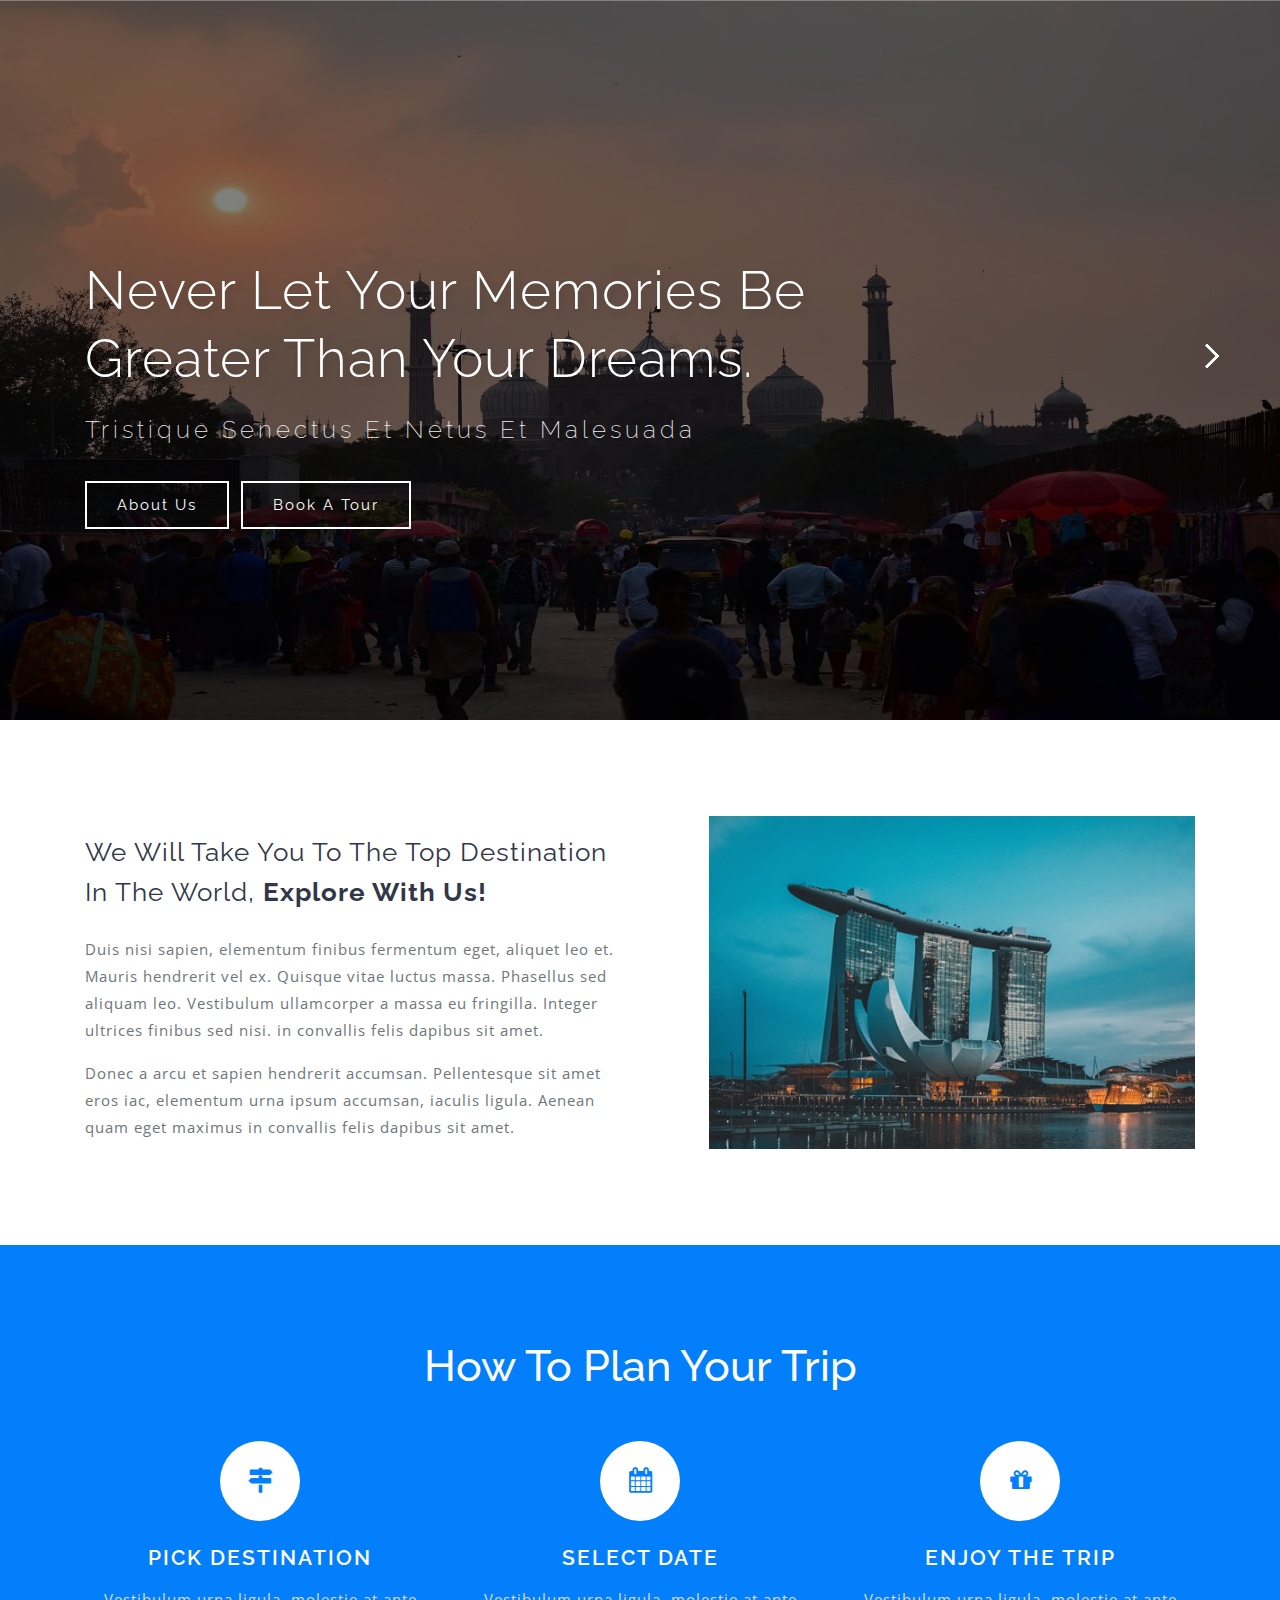
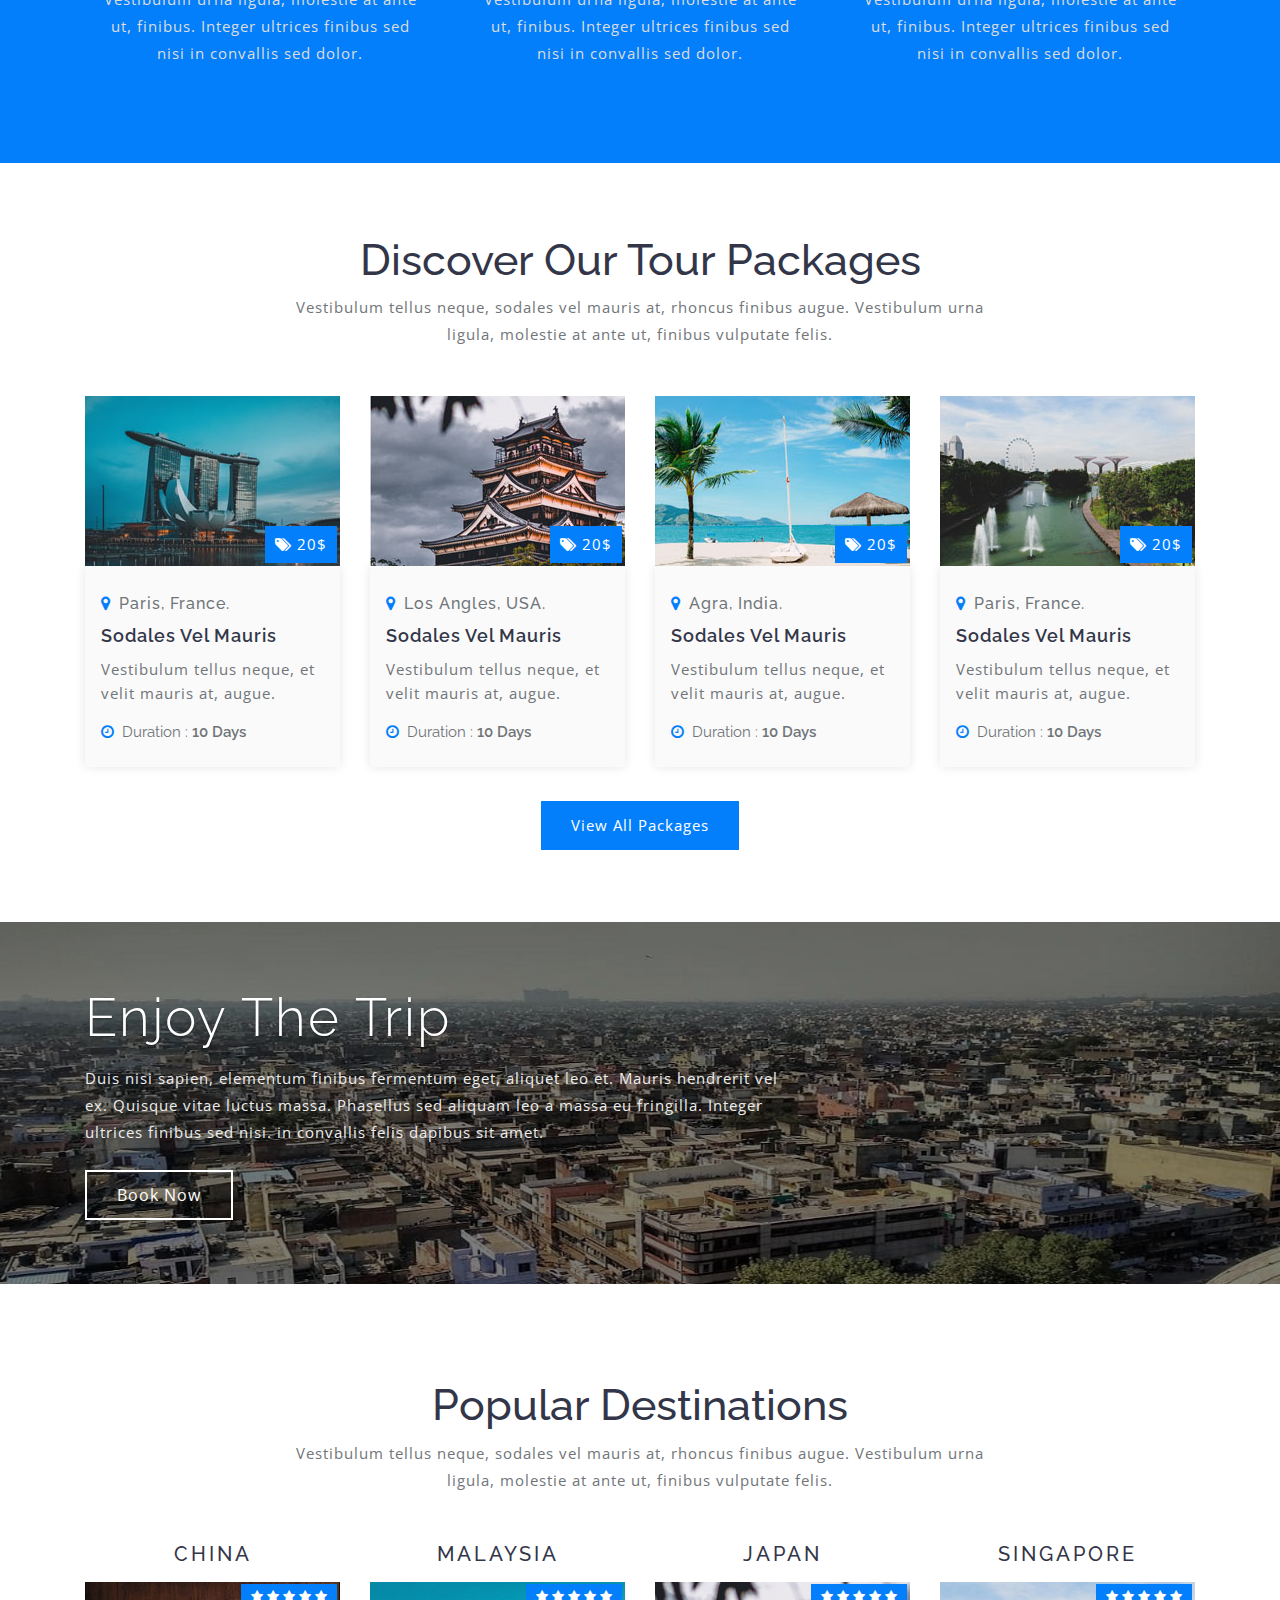
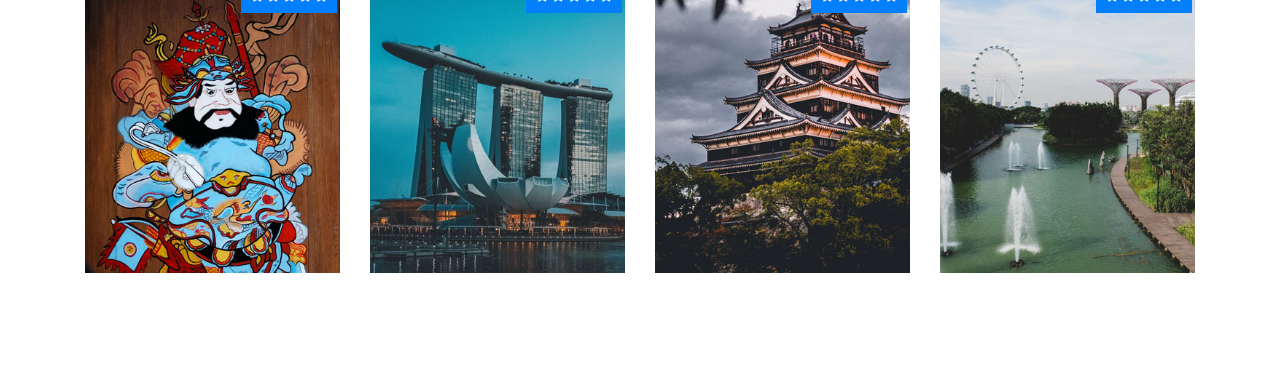
<file: blog/static/saunterer/walks/index.html>
<!--
author: W3layouts
author URL: http://w3layouts.com
License: Creative Commons Attribution 3.0 Unported
License URL: http://creativecommons.org/licenses/by/3.0/
-->
<!DOCTYPE html>
<html lang="en">
<head>
<title>Grand Tour Travel Category Flat Bootstrap Responsive Web Template | Home :: w3layouts</title>
<meta name="viewport" content="width=device-width, initial-scale=1">
<meta charset="utf-8">
<meta name="keywords" content="Saunteres: Take a walk with us" />

    <script>
        addEventListener("load", function () {
            setTimeout(hideURLbar, 0);
        }, false);

        function hideURLbar() {
            window.scrollTo(0, 1);
        }
    </script>
	
	<!-- css files -->
    <link href="css/bootstrap.css" rel='stylesheet' type='text/css' /><!-- bootstrap css -->
    <link href="css/style.css" rel='stylesheet' type='text/css' /><!-- custom css -->
    <link href="css/font-awesome.min.css" rel="stylesheet"><!-- fontawesome css -->
	<!-- //css files -->
	
	<link href="css/css_slider.css" type="text/css" rel="stylesheet" media="all">

	<!-- google fonts -->
	<link href="//fonts.googleapis.com/css?family=Open+Sans:300,300i,400,400i,600,600i,700,700i,800,800i" rel="stylesheet">
	<link href="//fonts.googleapis.com/css?family=Raleway:100,100i,200,200i,300,300i,400,400i,500,500i,600,600i,700,700i,800,800i,900,900i" rel="stylesheet">
	<!-- //google fonts -->
	
</head>
<body>

<!-- header -->
<header>
	<div class="container">
		<!-- nav -->
		
		<!-- //nav -->
	</div>
</header>
<!-- //header -->

<!-- banner -->
<section class="banner_w3lspvt" id="home">
	<div class="csslider infinity" id="slider1">
		<input type="radio" name="slides" checked="checked" id="slides_1" />
		<input type="radio" name="slides" id="slides_2" />
		<input type="radio" name="slides" id="slides_3" />
		<input type="radio" name="slides" id="slides_4" />
		<ul>
			<li>
				<div class="banner-top">
					<div class="overlay">
						<div class="container">
							<div class="w3layouts-banner-info">
								<h3 class="text-wh">Never let your memories be greater than your dreams.</h3>
								<h4 class="text-wh">tristique senectus et netus et malesuada</h4>
								<div class="buttons mt-4">
									<a href="about.html" class="btn mr-2">About Us</a>
									<a href="booking.html" class="btn">Book a Tour</a>
								</div>
							</div>
						</div>
					</div>
				</div>
			</li>
			<li>
				<div class="banner-top1">
					<div class="overlay">
						<div class="container">
							<div class="w3layouts-banner-info">
								<h3 class="text-wh">It is better to travel than to arrive. Let's Be Adventurers.</h3>
								<h4 class="text-wh">tristique senectus et netus et malesuada</h4>
								<div class="buttons mt-4">
									<a href="about.html" class="btn mr-2">About Us</a>
									<a href="booking.html" class="btn">Book a Tour</a>
								</div>
							</div>
						</div>
					</div>
				</div>
			</li>
			<li>
				<div class="banner-top2">
					<div class="overlay">
						<div class="container">
							<div class="w3layouts-banner-info">
								<h3 class="text-wh">Never let your memories be greater than your dreams.</h3>
								<h4 class="text-wh">tristique senectus et netus et malesuada</h4>
								<div class="buttons mt-4">
									<a href="about.html" class="btn mr-2">About Us</a>
									<a href="booking.html" class="btn">Book a Tour</a>
								</div>
							</div>
						</div>
					</div>
				</div>
			</li>
			<li>
				<div class="banner-top3">
					<div class="overlay1">
						<div class="container">
							<div class="w3layouts-banner-info">
								<h3 class="text-wh">It is better to travel than to arrive. Let's Be Adventurers.</h3>
								<h4 class="text-wh">tristique senectus et netus et malesuada</h4>
								<div class="buttons mt-4">
									<a href="about.html" class="btn mr-2">About Us</a>
									<a href="booking.html" class="btn">Book a Tour</a>
								</div>
							</div>
						</div>
					</div>
				</div>
			</li>
		</ul>
		<div class="arrows">
			<label for="slides_1"></label>
			<label for="slides_2"></label>
			<label for="slides_3"></label>
			<label for="slides_4"></label>
		</div>
	</div>
</section>
<!-- //banner -->

<!-- about -->
<section class="about py-5">
	<div class="container py-lg-5 py-sm-4">
		<div class="row">
			<div class="col-lg-6 about-left">
				<h3 class="mt-lg-3">We will take you to the Top destination in the world, <strong>Explore with us!</strong></h3>
				<p class="mt-4">Duis nisi sapien, elementum finibus fermentum eget, aliquet leo et. Mauris hendrerit vel ex.
				Quisque vitae luctus massa. Phasellus sed aliquam leo. Vestibulum ullamcorper a massa eu fringilla. Integer ultrices finibus sed nisi.
				in convallis felis dapibus sit amet.</p>
				<p class="mt-3"> Donec a arcu et sapien hendrerit accumsan. Pellentesque sit amet eros iac, elementum 
				urna ipsum accumsan, iaculis ligula. Aenean quam eget maximus in convallis felis dapibus sit amet.</p>
			</div>
			<div class="col-lg-6 about-right text-lg-right mt-lg-0 mt-5">
				<img src="images/about.jpg" alt="" class="img-fluid abt-image" />
			</div>
		</div>
		
	
</section>
<!-- //about -->

<!-- how to book -->
<section class="book py-5">
	<div class="container py-lg-5 py-sm-3">
		<h2 class="heading text-capitalize text-center"> How To Plan Your Trip</h2>
		<div class="row mt-5 text-center">
			<div class="col-lg-4 col-sm-6">
				<div class="grid-info">
					<div class="icon">
						<span class="fa fa-map-signs"></span>
					</div>
					<h4>Pick Destination</h4>
					<p class="mt-3">Vestibulum urna ligula, molestie at ante ut, finibus. Integer ultrices finibus sed nisi in convallis sed dolor.</p>
				</div>
			</div>
			<div class="col-lg-4 col-sm-6 mt-sm-0 mt-5">
				<div class="grid-info">
					<div class="icon">
						<span class="fa fa-calendar"></span>
					</div>
					<h4>Select Date</h4>
					<p class="mt-3">Vestibulum urna ligula, molestie at ante ut, finibus. Integer ultrices finibus sed nisi in convallis sed dolor.</p>
				</div>
			</div>
			<div class="col-lg-4 col-sm-6 mt-lg-0 mt-5">
				<div class="grid-info">
					<div class="icon">
						<span class="fa fa-gift"></span>
					</div>
					<h4>Enjoy the Trip</h4>
					<p class="mt-3">Vestibulum urna ligula, molestie at ante ut, finibus. Integer ultrices finibus sed nisi in convallis sed dolor.</p>
				</div>
			</div>
		</div>
	</div>
</section>
<!-- //how to book -->

<!-- tour packages -->
<section class="packages py-5">
	<div class="container py-lg-4 py-sm-3">
		<h3 class="heading text-capitalize text-center"> Discover our tour packages</h3>
		<p class="text mt-2 mb-5 text-center">Vestibulum tellus neque, sodales vel mauris at, rhoncus finibus augue. Vestibulum urna ligula, molestie at ante ut, finibus vulputate felis.</p>
		<div class="row">
			<div class="col-lg-3 col-sm-6">
				<div class="image-tour position-relative">
					<img src="images/p1.jpg" alt="" class="img-fluid" />
					<p><span class="fa fa-tags"></span> <span>20$</span></p>
				</div>
				<div class="package-info">
					<h6 class="mt-1"><span class="fa fa-map-marker mr-2"></span>Paris, France.</h6>
					<h5 class="my-2">Sodales vel mauris</h5>
					<p class="">Vestibulum tellus neque, et velit mauris at, augue.</p>
					<ul class="listing mt-3">
						<li><span class="fa fa-clock-o mr-2"></span>Duration : <span>10 Days</span></li>
					</ul>
				</div>
			</div>
			<div class="col-lg-3 col-sm-6">
				<div class="image-tour position-relative">
					<img src="images/p2.jpg" alt="" class="img-fluid" />
					<p><span class="fa fa-tags"></span> <span>20$</span></p>
				</div>
				<div class="package-info">
					<h6 class="mt-1"><span class="fa fa-map-marker mr-2"></span>Los Angles, USA.</h6>
					<h5 class="my-2">Sodales vel mauris</h5>
					<p class="">Vestibulum tellus neque, et velit mauris at, augue.</p>
					<ul class="listing mt-3">
						<li><span class="fa fa-clock-o mr-2"></span>Duration : <span>10 Days</span></li>
					</ul>
				</div>
			</div>
			<div class="col-lg-3 col-sm-6 mt-lg-0 mt-5">
				<div class="image-tour position-relative">
					<img src="images/p3.jpg" alt="" class="img-fluid" />
					<p><span class="fa fa-tags"></span> <span>20$</span></p>
				</div>
				<div class="package-info">
					<h6 class="mt-1"><span class="fa fa-map-marker mr-2"></span>Agra, India.</h6>
					<h5 class="my-2">Sodales vel mauris</h5>
					<p class="">Vestibulum tellus neque, et velit mauris at, augue.</p>
					<ul class="listing mt-3">
						<li><span class="fa fa-clock-o mr-2"></span>Duration : <span>10 Days</span></li>
					</ul>
				</div>
			</div>
			<div class="col-lg-3 col-sm-6 mt-lg-0 mt-5">
				<div class="image-tour position-relative">
					<img src="images/p4.jpg" alt="" class="img-fluid" />
					<p><span class="fa fa-tags"></span> <span>20$</span></p>
				</div>
				<div class="package-info">
					<h6 class="mt-1"><span class="fa fa-map-marker mr-2"></span>Paris, France.</h6>
					<h5 class="my-2">Sodales vel mauris</h5>
					<p class="">Vestibulum tellus neque, et velit mauris at, augue.</p>
					<ul class="listing mt-3">
						<li><span class="fa fa-clock-o mr-2"></span>Duration : <span>10 Days</span></li>
					</ul>
				</div>
			</div>
		</div>
		<div class="view-package text-center mt-4">
			<a href="packages.html">View All Packages</a>
		</div>
	</div>
</section>
<!-- tour packages -->

<!-- text -->
<section class="text-content">
	<div class="overlay-inner py-5">
		<div class="container py-md-3">
			<div class="test-info">
				<h4 class="tittle">Enjoy The Trip</h4>
				<p class="mt-3">Duis nisi sapien, elementum finibus fermentum eget, aliquet leo et. Mauris hendrerit vel ex. Quisque vitae luctus massa.
				Phasellus sed aliquam leo a massa eu fringilla. Integer ultrices finibus sed nisi. in convallis felis dapibus
				sit amet.</p>
				<div class="text-left mt-4">
						<a href="booking.html">Book Now</a>
				</div>
			</div>
		</div>
	</div>
</section>
<!-- //text -->
	
<!-- destinations -->
<section class="destinations py-5" id="destinations">
	<div class="container py-xl-5 py-lg-3">
		<h3 class="heading text-capitalize text-center"> Popular Destinations</h3>
		<p class="text mt-2 mb-5 text-center">Vestibulum tellus neque, sodales vel mauris at, rhoncus finibus augue. Vestibulum urna ligula, molestie at ante ut, finibus vulputate felis.</p>
		<div class="row inner-sec-w3layouts-w3pvt-lauinfo">
			<div class="col-md-3 col-sm-6 col-6 destinations-grids text-center">
				<h4 class="destination mb-3">China</h4>
				<div class="image-position position-relative">
					<img src="images/china.jpg" class="img-fluid" alt="">
					<div class="rating">
						<ul>
							<li><span class="fa fa-star"></span></li>
							<li><span class="fa fa-star"></span></li>
							<li><span class="fa fa-star"></span></li>
							<li><span class="fa fa-star"></span></li>
							<li><span class="fa fa-star"></span></li>
						</ul>
					</div>
				</div>
				<div class="destinations-info">
					<div class="caption mb-lg-3">
						<h4>China</h4>
						<a href="booking.html">Book Now</a>
					</div>
				</div>
			</div>
			<div class="col-md-3 col-sm-6 col-6 destinations-grids text-center">
				<h4 class="destination mb-3">Malaysia</h4>
				<div class="image-position position-relative">
					<img src="images/malaysia.jpg" class="img-fluid" alt="">
					<div class="rating">
						<ul>
							<li><span class="fa fa-star"></span></li>
							<li><span class="fa fa-star"></span></li>
							<li><span class="fa fa-star"></span></li>
							<li><span class="fa fa-star"></span></li>
							<li><span class="fa fa-star"></span></li>
						</ul>
					</div>
				</div>
				<div class="destinations-info">
					<div class="caption mb-lg-3">
						<h4>Malaysia</h4>
						<a href="booking.html">Book Now</a>
					</div>
				</div>
			</div>
			<div class="col-md-3 col-sm-6 col-6 destinations-grids text-center mt-md-0 mt-4">
				<h4 class="destination mb-3">Japan</h4>
				<div class="image-position position-relative">
					<img src="images/japan.jpg" class="img-fluid" alt="">
					<div class="rating">
						<ul>
							<li><span class="fa fa-star"></span></li>
							<li><span class="fa fa-star"></span></li>
							<li><span class="fa fa-star"></span></li>
							<li><span class="fa fa-star"></span></li>
							<li><span class="fa fa-star"></span></li>
						</ul>
					</div>
				</div>
				<div class="destinations-info">
					<div class="caption mb-lg-3">
						<h4>Japan</h4>
						<a href="booking.html">Book Now</a>
					</div>
				</div>
			</div>
			<div class="col-md-3 col-sm-6 col-6 destinations-grids text-center mt-md-0 mt-4">
				<h4 class="destination mb-3">Singapore</h4>
				<div class="image-position position-relative">
					<img src="images/singapore.jpg" class="img-fluid" alt="">
					<div class="rating">
						<ul>
							<li><span class="fa fa-star"></span></li>
							<li><span class="fa fa-star"></span></li>
							<li><span class="fa fa-star"></span></li>
							<li><span class="fa fa-star"></span></li>
							<li><span class="fa fa-star"></span></li>
						</ul>
					</div>
				</div>
				<div class="destinations-info">
					<div class="caption mb-lg-3">
						<h4>Singapore</h4>
						<a href="booking.html">Book Now</a>
					</div>
				</div>
			</div>
		</div>
	</div>
</section>
<!-- destinations -->

</body>
</html>
</file>
<file: blog/static/saunterer/walks/css/style.css>
/*--
Author: W3layouts
Author URL: http://w3layouts.com
License: Creative Commons Attribution 3.0 Unported
License URL: http://creativecommons.org/licenses/by/3.0/
--*/
html,
body {
    margin: 0;
    font-size: 100%;
    background: #fff;
	font-family: 'Raleway', sans-serif;
}

html {
  scroll-behavior: smooth;
}
body a {
    text-decoration: none;
    transition: 0.5s all;
    -webkit-transition: 0.5s all;
    -moz-transition: 0.5s all;
    -o-transition: 0.5s all;
    -ms-transition: 0.5s all;
    font-family: 'Open Sans', sans-serif;
}

body img {
    max-width: 100%;
}

a:hover {
    text-decoration: none;
}

input[type="button"],
input[type="submit"],
input[type="text"],
input[type="email"],
input[type="search"] {
    transition: 0.5s all;
    -webkit-transition: 0.5s all;
    -moz-transition: 0.5s all;
    -o-transition: 0.5s all;
    -ms-transition: 0.5s all;
}

h1,
h2,
h3,
h4,
h5,
h6 {
    margin: 0;
	color: #323648;
}
li {
    list-style-type: none;
}

p {
    margin: 0;
    font-size: 15px;
    line-height: 1.8em;
    letter-spacing: 1px;
    color: #707579;
	font-family: 'Open Sans', sans-serif;
}

ul {
    margin: 0;
    padding: 0;
}


/*-- header --*/

header {
    position: absolute;
    z-index: 9;
    width: 100%;
    border-bottom: 1px solid rgba(255, 255, 255, 0.3);
}

.toggle,
[id^=drop] {
	display: none;
}

/* Giving a background-color to the nav container. */
nav { 
	margin:0;
	padding: 0;
}


#logo a {
	float: left;
    font-size: .7em;
    display: initial;
    margin: 0;
    letter-spacing: 1px;
    color: #fff;
    padding: 0px 0;
    border: none;
    font-family: 'Raleway', sans-serif;
}
#logo a span.fa {
    color: #fff;
}


/* Since we'll have the "ul li" "float:left"
 * we need to add a clear after the container. */

nav:after {
	content:"";
	display:table;
	clear:both;
}

/* Removing padding, margin and "list-style" from the "ul",
 * and adding "position:reltive" */
nav ul {
	float: right;
	padding:0;
	margin:0;
	list-style: none;
	position: relative;
	}
	
/* Positioning the navigation items inline */
nav ul li {
	margin: 0px;
	display:inline-block;
	float: left;
	}

/* Styling the links */
nav a {
    color: #ddd;
    text-transform: capitalize;
    letter-spacing: 1px;
    padding-left: 0;
    padding-right: 0;
	padding: 10px 13px;
    font-weight: 400;
    font-size: 15px;
    vertical-align: middle;
}
nav li.booking a {
    background: #047ffc;
    padding: 10px 25px;
    display: block;
    margin-top: -7px;
    text-transform: uppercase;
    color: #fff;
    letter-spacing: 1px;
    font-size: 14px;
}

nav ul li ul li:hover { background: #f8f9fa; }

/* Background color change on Hover */
nav a:hover { 
	color: #ddd;
}
.menu li.active  a{ 
	color: #fff;
}

/* Hide Dropdowns by Default
 * and giving it a position of absolute */
nav ul ul {
	display: none;
	position: absolute; 
	/* has to be the same number as the "line-height" of "nav a" */
	top: 30px; 
    background: #fff;
    padding: 10px;
}
	
/* Display Dropdowns on Hover */
nav ul li:hover > ul {
	display:inherit;
}
	
/* Fisrt Tier Dropdown */
nav ul ul li {
	width:170px;
	float:none;
	display:list-item;
	position: relative;
}
nav ul ul li a {
    color: #333;
    padding: 5px 10px;
    display: block;
}
/* Second, Third and more Tiers	
 * We move the 2nd and 3rd etc tier dropdowns to the left
 * by the amount of the width of the first tier.
*/
nav ul ul ul li {
	position: relative;
	top:-60px;
	/* has to be the same number as the "width" of "nav ul ul li" */ 
	left:170px; 
}

/* Change ' +' in order to change the Dropdown symbol */
li > a:only-child:after { content: ''; }


/* Media Queries
--------------------------------------------- */

@media all and (max-width : 991px) {

	#logo {
		display: block;
		padding: 0;
		width: 100%;
		text-align: center;
		float: none;
	}
	.menu li.active a {
		color: #047ffc;
	}
	nav ul li span {
		color: #333;
	}
	nav {
		margin: 0;
	}
	nav a {
		color: #333;
	}

	/* Hide the navigation menu by default */
	/* Also hide the  */
	.toggle + a,
	.menu {
		display: none;
	}

	/* Stylinf the toggle lable */
	.toggle {
		display: block;
		padding: 5px 15px;
		font-size: 20px;
		text-decoration: none;
		border: none;
		float: right;
		background-color: #047ffc;
		color: #fff;
		margin-bottom: 0;
	}
	.menu .toggle {
		float: none;
		text-align: center;
		margin: auto;
		width: 30%;
		padding: 5px;
		font-weight: normal;
		font-size: 15px;
		letter-spacing: 1px;
	}

	.toggle:hover {
		color:#333;
		background-color: #fff;
	}

	/* Display Dropdown when clicked on Parent Lable */
	[id^=drop]:checked + ul {
		display: block;
		background: #fff;
		padding: 15px 0;
		width:100%;
		text-align: center;
	}

	/* Change menu item's width to 100% */
	nav ul li {
		display: block;
		width: 100%;
		padding: 7px 0;
		}
	nav a{
		padding: 5px 0;
	}
	nav a:hover {
		color: #333;
	}
	.login-icon {
		text-align: center;
	}
	nav ul ul .toggle,
	nav ul ul a {
		padding: 0 40px;
	}

	nav ul ul ul a {
		padding: 0 80px;
	}

	nav a:hover,
 	nav ul ul ul a {
		background-color: transparent;
	}
  
	nav ul li ul li .toggle,
	nav ul ul a,
	nav ul ul ul a{
		padding:14px 20px;	
		color:#FFF;
		font-size:17px; 
	}
  
  
	nav ul li ul li .toggle,
	nav ul ul a {
		background-color: #fff; 
	}
	nav ul ul li a {
		font-size: 15px;
	}
	ul.inner-ul{
		padding: 0!important;
	}
	/* Hide Dropdowns by Default */
	nav ul ul {
		float: none;
		position:static;
		color: #ffffff;
		/* has to be the same number as the "line-height" of "nav a" */
	}
		
	/* Hide menus on hover */
	nav ul ul li:hover > ul,
	nav ul li:hover > ul {
		display: none;
	}
		
	/* Fisrt Tier Dropdown */
	nav ul ul li {
		display: block;
		width: 100%;
		padding: 0;
	}

	nav ul ul ul li {
		position: static;
		/* has to be the same number as the "width" of "nav ul ul li" */ 

	}

}

@media all and (max-width : 330px) {

	nav ul li {
		display:block;
		width: 94%;
	}

}
.user span.fa {
    font-size: 25px;
    color: #fff;
}
/*-- //header --*/

/* banner style */
.banner_w3lspvt {
    position: relative;
    z-index: 1;
}

.banner-top {
    background: url(../images/banner1.jpg) no-repeat center;
    background-size: cover;
    -webkit-background-size: cover;
    -moz-background-size: cover;
    -o-background-size: cover;
    -moz-background-size: cover;
}

.banner-top1 {
    background: url(../images/banner2.jpg) no-repeat center;
    background-size: cover;
    -webkit-background-size: cover;
    -moz-background-size: cover;
    -o-background-size: cover;
    -moz-background-size: cover;
}

.banner-top2 {
    background: url(../images/banner3.jpg) no-repeat 0px 0px;
    background-size: cover;
    -webkit-background-size: cover;
    -moz-background-size: cover;
    -o-background-size: cover;
    -moz-background-size: cover;
}

.banner-top3 {
    background: url(../images/banner4.jpg) no-repeat center;
    background-size: cover;
    -webkit-background-size: cover;
    -moz-background-size: cover;
    -o-background-size: cover;
    -moz-background-size: cover;
}

.w3layouts-banner-info {
    padding-top: 18em;
    max-width: 800px;
}

.w3layouts-banner-info h3 {
    text-shadow: 3px 4px 6px rgba(45, 45, 45, 0.15);
    font-size: 3.3em;
    letter-spacing: 1px;
    color: #fff;
    font-weight: 300;
    text-transform: capitalize;
    line-height: 68px;
}

.w3layouts-banner-info h4 {
    color: #eee;
    margin: 1em 0 1.5em;
    letter-spacing: 4px;
    text-transform: capitalize;
    font-weight: 200;
}
.w3layouts-banner-info a.btn {
    border: 2px solid #fff;
    border-radius: 0px;
    padding: 11px 30px;
    color: #fff;
    font-size: 15px;
    letter-spacing: 2px;
	text-transform: capitalize;
	font-family: 'Raleway', sans-serif;
}

.banner-top,
.banner-top1,
.banner-top2,
.banner-top3 {
    min-height: 750px;
}
.overlay {
    min-height: 750px;
    background: rgba(0, 0, 0, 0.5);
}
.overlay1 {
    min-height: 750px;
    background: rgba(0, 0, 0, 0.6);
}

/*-- //banner style --*/


/*-- about --*/
.about-left h3 {
    text-transform: capitalize;
    line-height: 40px;
    font-size: 26px;
    font-weight: 400;
    letter-spacing: 1px;
}
.about-right img.abt-image {
    width: 90%;
}
/*-- //about --*/

/*-- stats --*/
.counter span.fa {
    font-size: 2em;
    color: #047ffc;
}

.timer {
    font-size: 3em;
    font-weight: 300;
}

.timer span {
    font-size: 20px;
    font-weight: 500;
    color: #777;
}

p.count-text {
    letter-spacing: 2px;
    font-weight: 600;
}

/*-- //stats --*/


/*-- book --*/
.book{
	background: #047ffc;
}
.book h2.heading{
	color: #fff;
}
.grid-info h4 {
    color: #fff;
    letter-spacing: 2px;
    font-weight: 600;
    font-size: 21px;
    text-transform: uppercase;
}
.grid-info p {
    color: #ddd;
}
.icon {
    background: #fff;
    width: 80px;
    height: 80px;
    line-height: 80px;
    margin: 0em auto 1.5em;
    border-radius: 50%;
}
.icon span.fa{
	font-size: 25px;
    line-height: 80px;
    color: #047ffc;
}
.grid-info {
    padding: 0 1em;
}
/*-- book --*/

/*--footer--*/

.footer_w3layouts_section_1its{
	background: #151515;
}

.footer_w3layouts_section_1its h3,.footer_w3layouts_section_1its h2{
	font-size: 1.3em;
	color: #eee;
	margin-bottom: 20px;
	letter-spacing: 2px;
}

.footer-text p, .contact-info p {
    color: #808080;
    line-height: 1.8em;
    letter-spacing: 1px;
}

.phone {
    margin-top: 20px;
}

.contact-info h4 {
    font-style: normal;
    font-weight: 300;
    font-size: 1.3em;
    line-height: 1.71;
    letter-spacing: 1px;
    text-transform: capitalize;
    color: #fff;
}

.footer p,.footer a{
	color: #707070;
    margin: 8px 0;
}
.footer-grid:nth-child(2) {
	border-left: 1px solid #1b1b1b;
	border-right: 1px solid #1b1b1b;
}

.footer ul li.hd {
	color: #34bf49;
}

.newsletter .email {
	background-color: #F4F4F4;
	border: none;
}

.flickr-grid {
	float: left;
	width: 32%;
	margin: 0 0.1em .2em;
}

.flickr-grid a img {
	width: 100%;
	padding: 0.3em;
	border: 1px solid #333333;
}

.footer-text input[type="email"] {
    outline: none;
    padding: 12px 15px;
    color: #fff;
    font-size: 13px;
    width: 85%;
    border: none;
    background: none;
    letter-spacing: 1px;
    text-transform: capitalize;
    font-family: 'Open Sans', sans-serif;
}

.newsletter {
	position: relative;
	margin-top: 2em;
}

button.btn1 {
    color:#808080;
    border: none;
    padding: 10px 0;
    outline: none;
    text-align: center;
    text-decoration: none;
    background: none;
   cursor:pointer;
    -webkit-transition: 0.5s all;
    -moz-transition: 0.5s all;
    -o-transition: 0.5s all;
    -ms-transition: 0.5s all;
    transition: 0.5s all;
    float: right;
    width: 15%;
}
.footer-grid_section_1its_w3 form {
    border: 1px solid #808080;
    width: 100%;
    margin-top: 20px;
}
ul.social_section_1info li {
    display: inline-block;
}

ul.social_section_1info a {
    color: #808080;
    margin-right: 10px;
    font-size: 13.5px;
    margin-right: 2px;
    width: 35px;
    height: 35px;
    background: #212121;
    display: block;
    text-align: center;
    line-height: 35px;
	letter-spacing: 1px;
}
ul.social_section_1info a:hover{
    color: #fff;
}

.phone p a {
    color: #808080;
}
.phone p a:hover {
    color: #fff;
}

ul.links li {
    list-style-type: none;
    margin: 5px 0;
}
ul.links li a{
    color: #707070;
    font-size: 15px;
    letter-spacing: .5px;
}
ul.links li a:hover{
    color: #999;
}
.footer-title a i {
    font-size: 1em;
    width: 55px;
    height: 55px;
    background: #047ffc;
    border-radius: 50%;
    cursor: pointer;
    text-align: center;
    line-height: 1.7;
    color: rgba(255, 255, 255, 0.69);
}
.footer-title a {
    font-size: 33px;
    text-transform: capitalize;
    font-weight: 600;
    color: #eee;
}

li.facebook a {
    color: #fff;
    background: #3b5998;
}
li.twitter a  {
    color: #fff;
    background: #1da1f2;
}
li.google a  {
    color: #fff;
    background: #dd4b39;
}
li.linkedin a  {
    color: #fff;
    background: #0077b5;
}
/*--//footer--*/

/*-- text --*/

.text-content {
    background: url(../images/banner4.jpg) no-repeat center;
    background-size: cover;
    -webkit-background-size: cover;
    -moz-background-size: cover;
    -o-background-size: cover;
    -moz-background-size: cover;
    position: relative;
}
.overlay-inner {
    background: rgba(0, 0, 0, 0.5);
}

.order-left-content h4 {
    font-size: 4em;
    font-weight: 600;
}
.test-info p {
    color: #eee;
}
h4.tittle {
    font-size: 3.3em;
    color: #fff;
    font-weight: 300;
    text-shadow: 0 1px 2px rgba(0, 0, 0, 0.37);
    text-transform: capitalize;
    letter-spacing: 2px;
    margin: 0;
}
.test-info a{
    border: 2px solid #fff;
    border-radius: 0px;
    padding: 11px 30px;
    color: #fff;
    font-size: 16px;
    letter-spacing: 1px;
    text-transform: capitalize;
    display: inline-block;
}
.test-info {
    max-width: 700px;
}
/*-- //text --*/

/*-- packages --*/

h3.heading,h2.heading {
    font-size: 43px;
}
p.text {
    max-width: 700px;
    margin: auto;
}
.package-info {
    padding: 1.5em 1em;
    background: #fafafa;
    box-shadow: 0 0 10px rgba(0,0,0,0.1);
}
.view-package a {
    background: #047ffc;
    padding: 13px 30px;
    color: #fff;
    letter-spacing: 1px;
    font-size: 15px;
    margin-top: 10px;
    display: inline-block;
}
.package-info h5 {
    text-transform: capitalize;
    font-weight: 600;
    letter-spacing: 1px;
    font-size: 18px;
    line-height: 1.5em;
}
.package-info p {
    font-size: 15px;
    line-height: 1.6em;
}
.package-info h6 {
    font-size: 16px;
    letter-spacing: 1px;
    color: #707579;
    text-transform: capitalize;
}
.image-tour p {
    position: absolute;
    right: 1%;
    bottom: 2%;
    background: #047ffc;
    padding: 5px 10px;
    color: #fff;
}
.package-info h6 span.fa {
	color: #047ffc
}
ul.listing li {
    letter-spacing: 0px;
    color: #707579;
    font-size: 15px;
}
ul.listing li span {
    font-weight: 600;
}
ul.listing li span.fa {
    font-weight: normal;
    color: #047ffc;
}
/*-- //packages --*/

/* destinations */
.destinations-grids {
    position: relative;
    overflow: hidden;
    z-index: 1;
}

.destinations-grids .caption h4 {
    font-size: 20px;
    font-weight: 600;
    color: #fff;
    letter-spacing: 1px;
}
h4.destination {
    text-transform: uppercase;
    font-size: 20px;
    letter-spacing: 3px;
}
.rating ul li {
    display: inline-block;
}
.rating ul li span.fa {
    color: #fff;
    font-size: 13px;
}

.rating {
    background: #047ffc;
    position: absolute;
    right: 1%;
    top: 1%;
    padding: 0px 10px 5px;
}
.caption a {
    font-size: 15px;
    background: none;
    border: 1px solid #ccc;
    padding: 12px 20px;
    letter-spacing: 1px;
    color: #ccc;
    margin-top: 20px;
    display: inline-block;
}

.destinations-info {
    position: absolute;
    bottom: -227px;
    margin: 0;
    background: rgba(0, 0, 0, 0.8);
    padding: 30px 0px 10px;
    transition: .5s all;
    -webkit-transition: 0.5s all;
    -moz-transition: 0.5s all;
    -o-transition: 0.5s all;
    -ms-transition: 0.5s all;
	left: 15px;
	right:15px;
    text-align: center;
}

.destinations-grids:hover div.destinations-info {
    bottom: 0;
}

.caption {
    padding: 0px;
}

/* destinations responsive */
@media(max-width:1080px) {
    
}

@media(max-width:1024px) {
    
}

@media(max-width:991px) {
    
    .destinations-grids {
        padding: 0 5px;
    }

    .destinations-grids h4 {
        font-size: 18px;
    }
	.destinations-info {
		left: 5px;
		right: 5px;
	}
    .destinations-info {
        padding: 20px 0;
    }
}

@media(max-width:736px) {
    
}

@media(max-width:480px) {
    
}

@media(max-width:440px) {
   
}

@media(max-width:414px) {
    
}

@media(max-width:384px) {
    

    .destinations-grids {
        padding: 0 1em;
    }
}

@media(max-width:320px) {
    
}

/* //destinations responsive */
/* //destinations */


/*-- copy right --*/
.copyright {
    background: #222;
}
.copyright p a {
    color: #aaa;
}
/*-- //copy right --*/

/*-- move top --*/

.move-top {
    position: relative;
}

a.move-top {
    text-align: center;
    position: absolute;
    right: 1%;
    bottom: 0%;
}

a.move-top span{
    color: #fff;
    width: 36px;
    height: 36px;
    border: transparent;
    line-height: 2em;
    background: #047ffc;
    border-radius: 50px;
    -webkit-border-radius: 50px;
    -o-border-radius: 50px;
    -moz-border-radius: 50px;
    -ms-border-radius: 50px;
}

/*-- //move top --*/

/*-- inner banner --*/
.banner_inner {
    background: url(../images/banner1.jpg) no-repeat center;
    background-size: cover;
    -webkit-background-size: cover;
    -moz-background-size: cover;
    -o-background-size: cover;
    -moz-background-size: cover;
	min-height: 300px;
}
.banner_inner_overlay{
    background: rgba(0, 0, 0, 0.5);
	min-height: 300px;
}

/*-- //inner banner --*/

/* tabs */
.inner-w3pvt-wrap {
    padding-top: 2em;
}

.inner-w3pvt-wrap h4 {
    font-size: 22px;
    color: #fff;
    font-weight: 600;
    text-transform: capitalize;
    letter-spacing: 1px;
}

.inner-sec-grid {
    padding: 2.5em 2em;
    border: none;
    transition: none;
    border: 1px solid #999;
}
.inner-sec-grid span.fa {
    font-size: 2em;
    color: #047ffc;
}
.choose {
    background: url(../images/choose.jpg) no-repeat center;
    background-size: cover;
    -webkit-background-size: cover;
    -moz-background-size: cover;
    -o-background-size: cover;
    -moz-background-size: cover;
}
.choose h2.heading{
	color: #fff;
}
.overlay-all {
    background: rgba(0, 0, 0, 0.5);
}
.inner-w3pvt-wrap p {
    font-size: 15px;
    color: #ccc;
}

.tab-main section {
    display: none;
}

.tab-main input.w3pvt-sm {
    display: none;
}

.tab-main label {
    display: inline-block;
    padding: 12px 25px;
    color: #333;
    background: #fff;
    font-size: 16px;
    letter-spacing: 1px;
}

.tab-main span {
    margin-right: 0.5em;
}

.tab-main label:before {
    font-family: fontawesome;
    font-weight: normal;
    margin-right: 10px;
    opacity: 0;
    display: none;
}

.tab-main label[for*='1']:before {
    content: '\f1cb';
}

.tab-main label[for*='2']:before {
    content: '\f17d';
}

.tab-main label[for*='3']:before {
    content: '\f16c';
}

.tab-main label[for*='4']:before {
    content: '\f171';
}

.tab-main label:hover {
    cursor: pointer;
}

.tab-main input:checked+label {
    background: #047ffc;
    color: #fff;
}

.tab-main #tab1:checked~#content1,
.tab-main #tab2:checked~#content2,
.tab-main #tab3:checked~#content3,
.tab-main #tab4:checked~#content4 {
    display: block;
}

@media screen and (max-width: 800px) {
    .tab-main label:before {
        margin: 0;
        font-size: 18px;
    }
}

@media screen and (max-width: 500px) {
    .tab-main label {
        padding: 15px;
    }
}

/*-- //tabs --*/


/*-- testimonials --*/

.testi-info h3 {
    font-size: 20px;
    letter-spacing: 1px;
    text-transform: uppercase;
    font-weight: 600;
}

.test-img img {
    -webkit-border-radius: 50%;
    -o-border-radius: 50%;
    -ms-border-radius: 50%;
    -moz-border-radius: 50%;
    border-radius: 50%;
}

/*-- //testimonials --*/


/*-- contact --*/
.adress-w3pvt-info h6 {
    font-size: 1.2em;
    color: #3d3d3e;
    font-weight: 600;
    letter-spacing: 1px;
    margin: 1em 0;
}
.adress-w3pvt-info a {
    color: #777;
    letter-spacing: 1px;
}
.adress-icon span.fa {
    color: #047ffc;
    font-size: 2em;
    vertical-align: middle;
}
.contact-forms input, .contact-forms textarea, .contact-forms select {
    font-size: 15px;
    color: #000;
    padding: 1em 1em;
    background: #f6f6f6;
    outline: none;
    border: none;
    letter-spacing: 1px;
    border-radius: 0px;
    outline: none !important;
}
.contact-forms select{
	padding: 0em 1em;
    height: 52px !important;
	color: #777;
}
button.sent-butnn {
    font-size: 16px;
    text-decoration: none;
    text-transform: capitalize;
    display: inline-block;
    letter-spacing: 2px;
    outline: none;
	color: #fff;
	background: #047ffc;
    border-radius: 0px;
    padding: 10px 20px;
}
.contact-left-form {
    padding: 3em;
    background: #fff;
	box-shadow: 0 0 50px rgba(0, 0, 0, .1);
}
.contact-right h4 {
    font-size: 30px;
    text-transform: capitalize;
    letter-spacing: 1px;
    line-height: 40px;
    font-weight: 600;
    margin-top: 1em;
}
.contact-right h5 {
    font-size: 25px;
    letter-spacing: 1px;
    font-weight: 600;
}
.map iframe {
    border: none;
    outline: none;
    height: 350px;
    width: 100%;
}
/*-- contact --*/


/*-- services --*/
.about-icon span.fa {
    font-size: 2em;
    color: #047ffc;
}
.main-title-text h4 {
    font-size: 22px;
    text-transform: capitalize;
    letter-spacing: 1px;
    line-height: 35px;
    font-weight: 600;
    text-align: center;
    background: #047ffc;
    color: #fff;
    padding: 20px;
}
/*-- //services --*/

/* places */
h3.tittle {
    font-size: 36px;
}

.title-bg p {
    max-width: 700px;
    font-size: 13px;
}
.right-cont ul li span.fa {
    color: #047ffc;
    margin-right: 3px;
    font-size: 14px;
}
p.duration {
    letter-spacing: 0px;
}
/* //places */



/*-- Responsive design --*/

@media(max-width:1366px) {
	.banner-top, .banner-top1, .banner-top2, .banner-top3,.overlay,.overlay1 {
		min-height: 750px;
	}
}
@media(max-width:1280px) {
	.banner-top, .banner-top1, .banner-top2, .banner-top3,.overlay,.overlay1 {
		min-height: 720px;
	}
	.w3layouts-banner-info {
		padding-top: 16em;
	}
	.banner_inner_overlay,.banner_inner {
		min-height: 280px;
	}
	.contact-right h4 {
		font-size: 27px;
	}
}
@media(max-width:1080px) {
	.banner-top, .banner-top1, .banner-top2, .banner-top3,.overlay,.overlay1 {
		min-height: 650px;
	}
	.w3layouts-banner-info h3 {
		font-size: 3em;
	}
	h4.tittle {
		font-size: 3em;
	}
	.w3layouts-banner-info {
		padding-top: 14em;
	}
	.package-info h5 {
		font-size: 17px;
	}
	h3.heading, h2.heading {
		font-size: 40px;
	}
	ul.links {
		padding-right: 0;
	}
	.footer p, .footer a {
		font-size: 14px;
	}
	.banner_inner_overlay, .banner_inner {
		min-height: 250px;
	}
	.testi-info h3 {
		font-size: 18px;
	}
	.service-grid-wthree {
		padding: 0 10px;
	}
	.ser-sevice-grid h4 {
		font-size: 22px;
	}
	h4.tm-clr {
		font-size: 22px;
	}
	.right-cont p {
		font-size: 14px;
	}
}
@media(max-width:1024px) {
	.timer {
		font-size: 2.5em;
	}
	.counter span.fa {
		font-size: 1.8em;
	}
	.grid-info {
		padding: 0 0em;
	}
	.icon {
		width: 75px;
		height: 75px;
		line-height: 75px;
	}
	.icon span.fa {
		font-size: 22px;
		line-height: 75px;
	}
	.grid-info h4 {
		letter-spacing: 1px;
		font-size: 20px;
	}
	.package-info p {
		font-size: 14px;
	}
	.contact-right h4 {
		font-size: 25px;
		line-height: 36px;
	}
}
@media(max-width:991px) {
	nav li.booking a {
		display: inline-block;
	}
	.w3layouts-banner-info h3 {
		font-size: 2.8em;
		line-height: 58px;
	}
	.image-tour img{
		width:100%;
	}
	.caption a {
		font-size: 14px;
		padding: 10px 20px;
	}
	.destinations-grids .caption h4 {
		font-size: 18px;
	}
	.contact-right h4,.contact-right h5 {
		font-size: 23px;
	}
	.contact-left-form {
		padding: 3em 2em;
	}
	.map iframe {
		height: 300px;
	}
	.adress-w3pvt-info p {
		font-size: 14px;
	}
}
@media(max-width:800px) {
	.w3layouts-banner-info h3 {
		font-size: 2.6em;
	}
	.w3layouts-banner-info h4 {
		letter-spacing: 3px;
		font-size: 22px;
	}
	.banner-top, .banner-top1, .banner-top2, .banner-top3, .overlay, .overlay1 {
		min-height: 620px;
	}	
	h4.tittle {
		font-size: 2.5em;
	}
}
@media(max-width:768px) {
	.w3layouts-banner-info {
		margin-left: 2em;
	}
	h3.heading, h2.heading {
		font-size: 36px;
	}
	.banner_inner_overlay, .banner_inner {
		min-height: 200px;
	}
	.adress-w3pvt-info h6 {
		font-size: 1.1em;
		margin: 1em 0 .5em;
	}
}
@media(max-width:736px) {
	.w3layouts-banner-info {
		margin-left: 0em;
	}
	.w3layouts-banner-info h3 {
		font-size: 2.4em;
		line-height: 52px;
		letter-spacing: 0px;
	}
	.w3layouts-banner-info h4 {
		letter-spacing: 3px;
		font-size: 20px;
	}
	.w3layouts-banner-info {
		padding-top: 11em;
	}
	.banner-top, .banner-top1, .banner-top2, .banner-top3, .overlay, .overlay1 {
		min-height: 520px;
	}
	.about-left h3 {
		font-size: 25px;
	}
	p.count-text {
		letter-spacing: 1px;
	}
	.copyright p {
		font-size: 14px;
	}
	.footer_w3layouts_section_1its h3, .footer_w3layouts_section_1its h2 {
		letter-spacing: 1px;
	}
}
@media(max-width:600px) {
	.w3layouts-banner-info h3 {
		font-size: 2.2em;
		line-height: 50px;
	}
	.w3layouts-banner-info {
		margin-left: 1em;
	}
	.w3layouts-banner-info h4 {
		letter-spacing: 2px;
		margin: .5em 0 1.5em;
		font-size: 19px;
	}
	.banner-top, .banner-top1, .banner-top2, .banner-top3, .overlay, .overlay1 {
		min-height: 490px;
	}
	.timer {
		font-size: 2.2em;
	}
	h4.tittle {
		font-size: 2.2em;
	}
	.adress-icon span.fa {
		font-size: 1.5em;
	}
}
@media(max-width:568px) {
	
	.destinations-grids {
		padding: 0 5px;
		width: 65%;
		margin: auto;
	}
	.w3layouts-banner-info {
		padding-top: 10em;
	}
	.tab-main label {
		padding: 10px 20px;
		font-size: 15px;
		margin-bottom: 0;
	}
	.inner-w3pvt-wrap h4 {
		font-size: 20px;
	}
	.inner-sec-grid {
		padding: 2em 2em;
	}
	.contact-grids {
		margin: 0 2em;
	}
}
@media(max-width:480px) {
	h3.heading, h2.heading {
		font-size: 30px;
	}
	.about-left h3 {
		font-size: 22px;
		letter-spacing: 0px;
	}
	p.count-text {
		letter-spacing: 1px;
		font-size: 14px;
	}
	.w3layouts-banner-info {
		padding-top: 9em;
	}
	.w3layouts-banner-info h3 {
		font-size: 1.8em;
		line-height: 45px;
	}
	.banner-top, .banner-top1, .banner-top2, .banner-top3, .overlay, .overlay1 {
		min-height: 440px;
	}
	.w3layouts-banner-info a.btn {
		padding: 10px 25px;
		font-size: 15px;
		letter-spacing: 1px;
	}
	.w3layouts-banner-info h4 {
		letter-spacing: 2px;
		font-size: 17px;
	}
	#logo a {
		font-size: .6em;
	}
	.w3layouts-banner-info h3 {
		font-size: 1.7em;
		line-height: 40px;
	}
	.csslider>.arrows {
		width: 99% !important;
	}
	.service-grid-wthree {
		padding: 0 15px;
	}
	.main-title-text h4 {
		font-size: 20px;
		line-height: 30px;
	}
}
@media(max-width:415px) {
	p {
		font-size: 14px;
	}
	.destinations-grids h4 {
		font-size: 17px;
		letter-spacing: 2px;
	}
	.rating ul li span.fa {
		font-size: 12px;
	}
	.copyright {
		padding: 0 20px;
	}
	.banner_inner_overlay, .banner_inner {
		min-height: 150px;
	}
	.main-title-text h4 {
		font-size: 18px;
		line-height: 30px;
		padding: 15px;
	}
	.ser-sevice-grid h4 {
		font-size: 20px;
	}
	.contact-right h4, .contact-right h5 {
		font-size: 21px;
		line-height: 32px;
	}
	.map iframe {
		height: 250px;
	}
}
@media(max-width:384px) {
	.w3layouts-banner-info {
		padding-top: 8em;
	}
	.about-left h3 {
		line-height: 35px;
	}
	.timer {
		font-size: 2em;
	}
	p.count-text {
		font-size: 13px;
	}
	h4.tittle {
		font-size: 1.8em;
	}
	nav ul li {
		padding: 5px 0;
	}
	li.booking {
		margin-top: 10px;
	}
	.toggle {
		padding: 4px 15px;
		font-size: 17px;
	}
	.contact-grids {
		margin: 0 1em;
	}

}
@media(max-width:375px) {
	.contact-right h4, .contact-right h5 {
		font-size: 20px;
		line-height: 32px;
	}
}
@media(max-width:320px) {
	
}
/*-- //Responsive design --*/
</file>
<file: blog/static/saunterer/walks/css/css_slider.css>
.csslider {
    position: relative;
}

.csslider>input {
    display: none;
}

.csslider>input:nth-of-type(4):checked~ul li:first-of-type {
    margin-left: -300%;
}

.csslider>input:nth-of-type(3):checked~ul li:first-of-type {
    margin-left: -200%;
}

.csslider>input:nth-of-type(2):checked~ul li:first-of-type {
    margin-left: -100%;
}

.csslider>input:nth-of-type(1):checked~ul li:first-of-type {
    margin-left: 0%;
}

.csslider>ul {
    position: relative;
    font-size: 0;
    line-height: 0;
    margin: 0 auto;
    padding: 0;
    overflow: hidden;
    white-space: nowrap;
    -moz-box-sizing: border-box;
    -webkit-box-sizing: border-box;
    box-sizing: border-box;
}

.csslider>ul>li {
    position: relative;
    display: inline-block;
    width: 100%;
    height: 100%;
    overflow: visible;
    font-size: 15px;
    font-size: initial;
    line-height: normal;
    -moz-transition: all 0.5s cubic-bezier(0.4, 1.3, 0.65, 1);
    -o-transition: all 0.5s ease-out;
    -webkit-transition: all 0.5s cubic-bezier(0.4, 1.3, 0.65, 1);
    transition: all 0.5s cubic-bezier(0.4, 1.3, 0.65, 1);
    vertical-align: top;
    -moz-box-sizing: border-box;
    -webkit-box-sizing: border-box;
    box-sizing: border-box;
    white-space: normal;
}

.csslider>.navigation {
    position: absolute;
    bottom: 9%;
    left: 50%;
    z-index: 10;
    margin-bottom: -10px;
    font-size: 0;
    line-height: 0;
    text-align: center;
    -webkit-touch-callout: none;
    -webkit-user-select: none;
    -khtml-user-select: none;
    -moz-user-select: none;
    -ms-user-select: none;
    user-select: none;
}

.csslider>.navigation>div {
    margin-left: -100%;
}

.csslider>.navigation label {
    position: relative;
    display: inline-block;
    cursor: pointer;
    border-radius: 50%;
    margin: 0 5px;
    background: #fff;
    width: 11px;
    height: 11px;
    transition: 0.5s all;
    -webkit-transition: 0.5s all;
    -moz-transition: 0.5s all;
    -o-transition: 0.5s all;
    -ms-transition: 0.5s all;
}

.csslider>.navigation label:hover:after {
    opacity: 1;
}

.csslider>.navigation label:after {
    content: '';
    position: absolute;
    left: 50%;
    top: 50%;
    margin-left: -6px;
    margin-top: -6px;
    background: #FF5722;
    border-radius: 50%;
    border: 3px solid #fff;
    opacity: 0;
    width: 13px;
    height: 13px;
    transition: 0.5s all;
    -webkit-transition: 0.5s all;
    -moz-transition: 0.5s all;
    -o-transition: 0.5s all;
    -ms-transition: 0.5s all;
}

.csslider.inside .navigation {
    bottom: 10px;
    margin-bottom: 10px;
}

.csslider.inside .navigation label {
    border: 1px solid #7e7e7e;
}

.csslider>input:nth-of-type(1):checked~.navigation label:nth-of-type(1):after,
.csslider>input:nth-of-type(2):checked~.navigation label:nth-of-type(2):after,
.csslider>input:nth-of-type(3):checked~.navigation label:nth-of-type(3):after {
    opacity: 1;
}

.csslider.infinity>input:first-of-type:checked~.arrows label.goto-last,
.csslider>input:nth-of-type(1):checked~.arrows>label:nth-of-type(0),
.csslider>input:nth-of-type(2):checked~.arrows>label:nth-of-type(1),
.csslider>input:nth-of-type(3):checked~.arrows>label:nth-of-type(2) {
    display: block;
    left: 0;
    right: auto;
    -moz-transform: rotate(45deg);
    -ms-transform: rotate(45deg);
    -o-transform: rotate(45deg);
    -webkit-transform: rotate(45deg);
    transform: rotate(45deg);
}

.csslider.infinity>input:last-of-type:checked~.arrows label.goto-first,
.csslider>input:nth-of-type(1):checked~.arrows>label:nth-of-type(2),
.csslider>input:nth-of-type(2):checked~.arrows>label:nth-of-type(3) {
    display: block;
    right: 0;
    left: auto;
    -moz-transform: rotate(225deg);
    -ms-transform: rotate(225deg);
    -o-transform: rotate(225deg);
    -webkit-transform: rotate(225deg);
    transform: rotate(225deg);
}

/*#region MODULES */
/* arrows left and right */
.csslider>.arrows {
    -webkit-touch-callout: none;
    -webkit-user-select: none;
    -khtml-user-select: none;
    -moz-user-select: none;
    -ms-user-select: none;
    user-select: none;
}

.csslider.inside .navigation {
    bottom: 10px;
    margin-bottom: 10px;
}

.csslider.inside .navigation label {
    border: 1px solid #7e7e7e;
}

.csslider>input:nth-of-type(1):checked~.navigation label:nth-of-type(1):after,
.csslider>input:nth-of-type(2):checked~.navigation label:nth-of-type(2):after,
.csslider>input:nth-of-type(3):checked~.navigation label:nth-of-type(3):after,
.csslider>input:nth-of-type(4):checked~.navigation label:nth-of-type(4):after,
.csslider>input:nth-of-type(5):checked~.navigation label:nth-of-type(5):after,
.csslider>input:nth-of-type(6):checked~.navigation label:nth-of-type(6):after,
.csslider>input:nth-of-type(7):checked~.navigation label:nth-of-type(7):after,
.csslider>input:nth-of-type(8):checked~.navigation label:nth-of-type(8):after,
.csslider>input:nth-of-type(9):checked~.navigation label:nth-of-type(9):after,
.csslider>input:nth-of-type(10):checked~.navigation label:nth-of-type(10):after,
.csslider>input:nth-of-type(11):checked~.navigation label:nth-of-type(11):after {
    opacity: 1;
}

.csslider>.arrows {
    position: absolute;
    top: 50%;
    width: 100%;
    height: 26px;
    z-index: 1;
    -moz-box-sizing: content-box;
    -webkit-box-sizing: content-box;
    box-sizing: content-box;
}

.csslider>.arrows label {
    display: none;
    position: absolute;
    top: -50%;
    padding: 9px;
    box-shadow: inset 2px -2px 0 1px #fff;
    cursor: pointer;
    -moz-transition: box-shadow 0.15s, margin 0.15s;
    -o-transition: box-shadow 0.15s, margin 0.15s;
    -webkit-transition: box-shadow 0.15s, margin 0.15s;
    transition: box-shadow 0.15s, margin 0.15s;
}

.csslider>.arrows label:hover {
    box-shadow: inset 5px -2px 0 9px #fff;
    margin: 0 0px;
}

.csslider>.arrows label:before {
    content: '';
    position: absolute;
    top: -100%;
    left: -100%;
    height: 300%;
    width: 300%;
}

.csslider.infinity>input:first-of-type:checked~.arrows label.goto-last,
.csslider>input:nth-of-type(1):checked~.arrows>label:nth-of-type(0),
.csslider>input:nth-of-type(2):checked~.arrows>label:nth-of-type(1),
.csslider>input:nth-of-type(3):checked~.arrows>label:nth-of-type(2),
.csslider>input:nth-of-type(4):checked~.arrows>label:nth-of-type(3),
.csslider>input:nth-of-type(5):checked~.arrows>label:nth-of-type(4),
.csslider>input:nth-of-type(6):checked~.arrows>label:nth-of-type(5),
.csslider>input:nth-of-type(7):checked~.arrows>label:nth-of-type(6),
.csslider>input:nth-of-type(8):checked~.arrows>label:nth-of-type(7),
.csslider>input:nth-of-type(9):checked~.arrows>label:nth-of-type(8),
.csslider>input:nth-of-type(10):checked~.arrows>label:nth-of-type(9),
.csslider>input:nth-of-type(11):checked~.arrows>label:nth-of-type(10) {
    display: block;
    left: 5%;
    right: auto;
    -moz-transform: rotate(45deg);
    -ms-transform: rotate(45deg);
    -o-transform: rotate(45deg);
    -webkit-transform: rotate(45deg);
    transform: rotate(45deg);
}

.csslider.infinity>input:last-of-type:checked~.arrows label.goto-first,
.csslider>input:nth-of-type(1):checked~.arrows>label:nth-of-type(2),
.csslider>input:nth-of-type(2):checked~.arrows>label:nth-of-type(3),
.csslider>input:nth-of-type(3):checked~.arrows>label:nth-of-type(4),
.csslider>input:nth-of-type(4):checked~.arrows>label:nth-of-type(5),
.csslider>input:nth-of-type(5):checked~.arrows>label:nth-of-type(6),
.csslider>input:nth-of-type(6):checked~.arrows>label:nth-of-type(7),
.csslider>input:nth-of-type(7):checked~.arrows>label:nth-of-type(8),
.csslider>input:nth-of-type(8):checked~.arrows>label:nth-of-type(9),
.csslider>input:nth-of-type(9):checked~.arrows>label:nth-of-type(10),
.csslider>input:nth-of-type(10):checked~.arrows>label:nth-of-type(11),
.csslider>input:nth-of-type(11):checked~.arrows>label:nth-of-type(12) {
    display: block;
    right: 5%;
    left: auto;
    -moz-transform: rotate(225deg);
    -ms-transform: rotate(225deg);
    -o-transform: rotate(225deg);
    -webkit-transform: rotate(225deg);
    transform: rotate(225deg);
}

#slider1 {
    width: 100%;
}

@media screen and (max-width: 320px) {
    .csslider>.navigation label {
        border: 2px solid #fff;
    }
}
@media screen and (max-width: 568px) {
	.csslider.infinity>input:last-of-type:checked~.arrows label.goto-first, .csslider>input:nth-of-type(1):checked~.arrows>label:nth-of-type(2), .csslider>input:nth-of-type(2):checked~.arrows>label:nth-of-type(3), .csslider>input:nth-of-type(3):checked~.arrows>label:nth-of-type(4), .csslider>input:nth-of-type(4):checked~.arrows>label:nth-of-type(5), .csslider>input:nth-of-type(5):checked~.arrows>label:nth-of-type(6), .csslider>input:nth-of-type(6):checked~.arrows>label:nth-of-type(7), .csslider>input:nth-of-type(7):checked~.arrows>label:nth-of-type(8), .csslider>input:nth-of-type(8):checked~.arrows>label:nth-of-type(9), .csslider>input:nth-of-type(9):checked~.arrows>label:nth-of-type(10), .csslider>input:nth-of-type(10):checked~.arrows>label:nth-of-type(11), .csslider>input:nth-of-type(11):checked~.arrows>label:nth-of-type(12) {
		right: 6%;
	}
}
@media screen and (max-width: 480px) {
	.csslider.infinity>input:last-of-type:checked~.arrows label.goto-first, .csslider>input:nth-of-type(1):checked~.arrows>label:nth-of-type(2), .csslider>input:nth-of-type(2):checked~.arrows>label:nth-of-type(3), .csslider>input:nth-of-type(3):checked~.arrows>label:nth-of-type(4), .csslider>input:nth-of-type(4):checked~.arrows>label:nth-of-type(5), .csslider>input:nth-of-type(5):checked~.arrows>label:nth-of-type(6), .csslider>input:nth-of-type(6):checked~.arrows>label:nth-of-type(7), .csslider>input:nth-of-type(7):checked~.arrows>label:nth-of-type(8), .csslider>input:nth-of-type(8):checked~.arrows>label:nth-of-type(9), .csslider>input:nth-of-type(9):checked~.arrows>label:nth-of-type(10), .csslider>input:nth-of-type(10):checked~.arrows>label:nth-of-type(11), .csslider>input:nth-of-type(11):checked~.arrows>label:nth-of-type(12) {
		right: 7%;
	}
}
@media screen and (max-width: 414px) {
	.csslider.infinity>input:last-of-type:checked~.arrows label.goto-first, .csslider>input:nth-of-type(1):checked~.arrows>label:nth-of-type(2), .csslider>input:nth-of-type(2):checked~.arrows>label:nth-of-type(3), .csslider>input:nth-of-type(3):checked~.arrows>label:nth-of-type(4), .csslider>input:nth-of-type(4):checked~.arrows>label:nth-of-type(5), .csslider>input:nth-of-type(5):checked~.arrows>label:nth-of-type(6), .csslider>input:nth-of-type(6):checked~.arrows>label:nth-of-type(7), .csslider>input:nth-of-type(7):checked~.arrows>label:nth-of-type(8), .csslider>input:nth-of-type(8):checked~.arrows>label:nth-of-type(9), .csslider>input:nth-of-type(9):checked~.arrows>label:nth-of-type(10), .csslider>input:nth-of-type(10):checked~.arrows>label:nth-of-type(11), .csslider>input:nth-of-type(11):checked~.arrows>label:nth-of-type(12) {
		right: 8%;
		top: -15%;
	}
}
@media screen and (max-width: 375px) {
	.csslider.infinity>input:last-of-type:checked~.arrows label.goto-first, .csslider>input:nth-of-type(1):checked~.arrows>label:nth-of-type(2), .csslider>input:nth-of-type(2):checked~.arrows>label:nth-of-type(3), .csslider>input:nth-of-type(3):checked~.arrows>label:nth-of-type(4), .csslider>input:nth-of-type(4):checked~.arrows>label:nth-of-type(5), .csslider>input:nth-of-type(5):checked~.arrows>label:nth-of-type(6), .csslider>input:nth-of-type(6):checked~.arrows>label:nth-of-type(7), .csslider>input:nth-of-type(7):checked~.arrows>label:nth-of-type(8), .csslider>input:nth-of-type(8):checked~.arrows>label:nth-of-type(9), .csslider>input:nth-of-type(9):checked~.arrows>label:nth-of-type(10), .csslider>input:nth-of-type(10):checked~.arrows>label:nth-of-type(11), .csslider>input:nth-of-type(11):checked~.arrows>label:nth-of-type(12) {
		right: 9%;
	}
}
@media screen and (max-width: 320px) {
	.csslider.infinity>input:last-of-type:checked~.arrows label.goto-first, .csslider>input:nth-of-type(1):checked~.arrows>label:nth-of-type(2), .csslider>input:nth-of-type(2):checked~.arrows>label:nth-of-type(3), .csslider>input:nth-of-type(3):checked~.arrows>label:nth-of-type(4), .csslider>input:nth-of-type(4):checked~.arrows>label:nth-of-type(5), .csslider>input:nth-of-type(5):checked~.arrows>label:nth-of-type(6), .csslider>input:nth-of-type(6):checked~.arrows>label:nth-of-type(7), .csslider>input:nth-of-type(7):checked~.arrows>label:nth-of-type(8), .csslider>input:nth-of-type(8):checked~.arrows>label:nth-of-type(9), .csslider>input:nth-of-type(9):checked~.arrows>label:nth-of-type(10), .csslider>input:nth-of-type(10):checked~.arrows>label:nth-of-type(11), .csslider>input:nth-of-type(11):checked~.arrows>label:nth-of-type(12) {
		right: 10%;
	}
}
</file>
